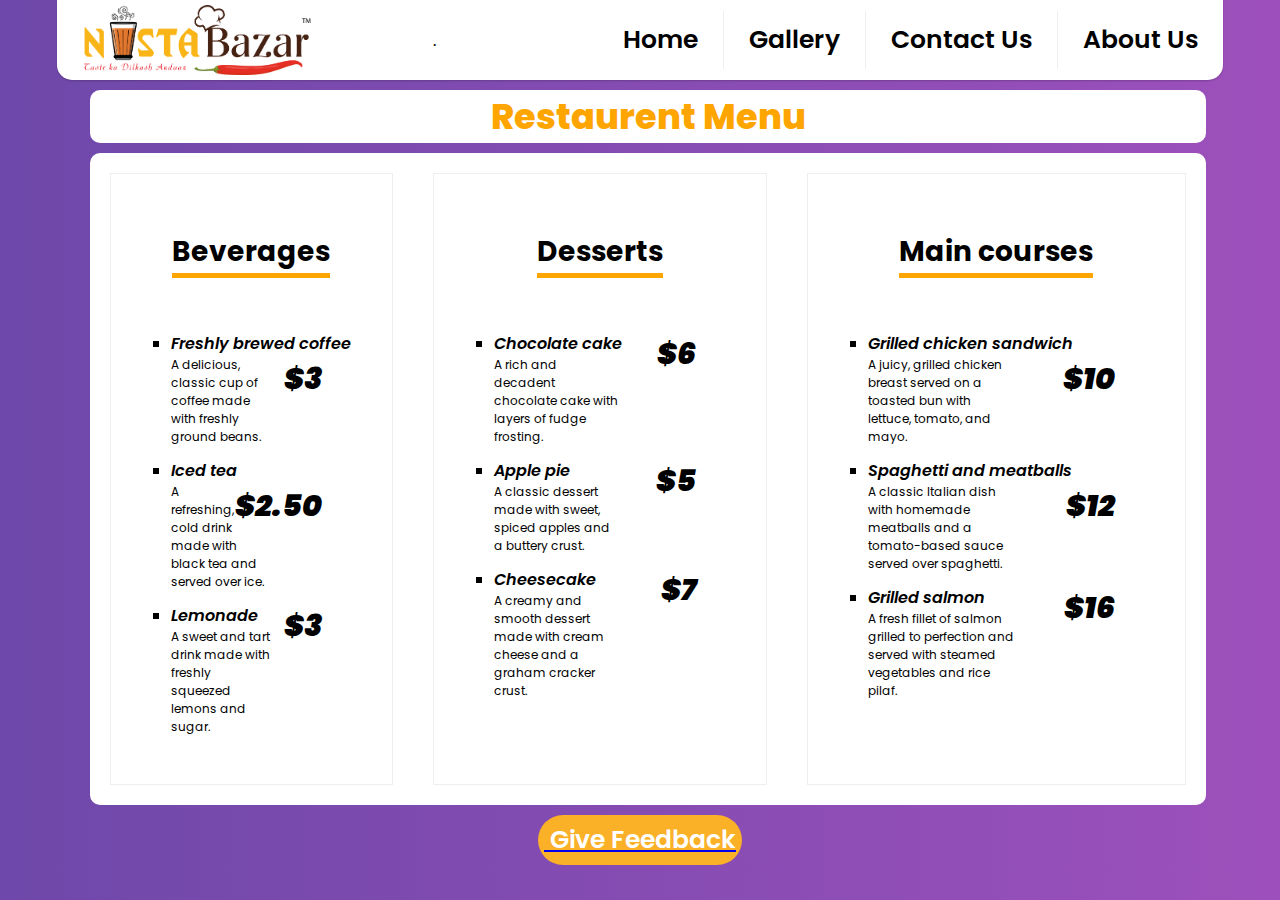
<file: index.htm>
<!DOCTYPE html>
<!--[if lt IE 7]>      <html class="no-js lt-ie9 lt-ie8 lt-ie7"> <![endif]-->
<!--[if IE 7]>         <html class="no-js lt-ie9 lt-ie8"> <![endif]-->
<!--[if IE 8]>         <html class="no-js lt-ie9"> <![endif]-->
<!--[if gt IE 8]>      <html class="no-js"> <!--<![endif]-->
<html>
    <head>
        <meta charset="utf-8">
        <meta http-equiv="X-UA-Compatible" content="IE=edge">
        <title></title>
        <meta name="description" content="">
        <meta name="viewport" content="width=device-width, initial-scale=1">
        <link rel="stylesheet" href="style.css">
    </head>
    <body>
        <nav> 
            <div class="nav-wrapper">
                <div class="logo-cont">  <img src="2.png" alt="">     </div>
                
.       <div class="navcont"> <ul class="nav-tabs">
        <li class="nav-tab"> Home </li>
        <li class="nav-tab"> Gallery </li>
        <li class="nav-tab"> Contact Us</li>
        <li class="nav-tab">About Us </li>



        </ul>
</div>   </div>
        </nav>  
        
        <section class="main-pag">
                
            <div class="heading">  Restaurent Menu </div>
            <div class="main"> <div class="frame"> 
                <h4> Beverages</h4>
                    <ul class="product">
                        <div class="prod1">    <li> Freshly brewed coffee <b>$3 </b></li>
                        <p> A delicious, classic cup of coffee made with freshly ground beans.  </p>
                        <li> Iced tea <b>$2.50 </b></li>
                        <p> A refreshing, cold drink made with black tea and served over ice.  </p>
                        <li>  Lemonade  <b>$3 </b></li>
                        <p> A sweet and tart drink made with freshly squeezed lemons and sugar.  </p>
                       
                    </ul>                     </div>


                    <div class="frame"> 
                        <h4> Desserts</h4>
                        <ul class="product">
                            <li> Chocolate cake <b>$6 </b></li>
                            <p> A rich and decadent chocolate cake with layers of fudge frosting.  </p>
                            <li> Apple pie<b>$5</b></li>
                            <p> A classic dessert made with sweet, spiced apples and a buttery crust.  </p>
                            <li>  Cheesecake  <b>$7 </b></li>
                            <p> A creamy and smooth dessert made with cream cheese and a graham cracker crust.  </p>
                           
                        </ul>                   </div>
                    
                    
                        <div class="frame"> 
                            <h4> Main courses</h4>
                    <ul class="product">
                        <li> Grilled chicken sandwich <b>$10 </b></li>
                        <p> A juicy, grilled chicken breast served on a toasted bun with lettuce, tomato, and mayo. </p>
                        <li>Spaghetti and meatballs<b>$12</b></li>
                        <p> A classic Italian dish with homemade meatballs and a tomato-based sauce served over spaghetti.  </p>
                        <li>  Grilled salmon<b>$16 </b></li>
                        <p> A fresh fillet of salmon grilled to perfection and served with steamed vegetables and rice pilaf.  </p>
                       
                    </ul>                </div>
                        
                     
                       


            </div>       </div>
              </div>    </div>
              <div class="button1">  <a href="feedback.html"><input type = "button" value=" Give Feedback" id = "Butt"> </a>    
        </section>
        <script src="" async defer></script>
    </body>
</html>
</file>
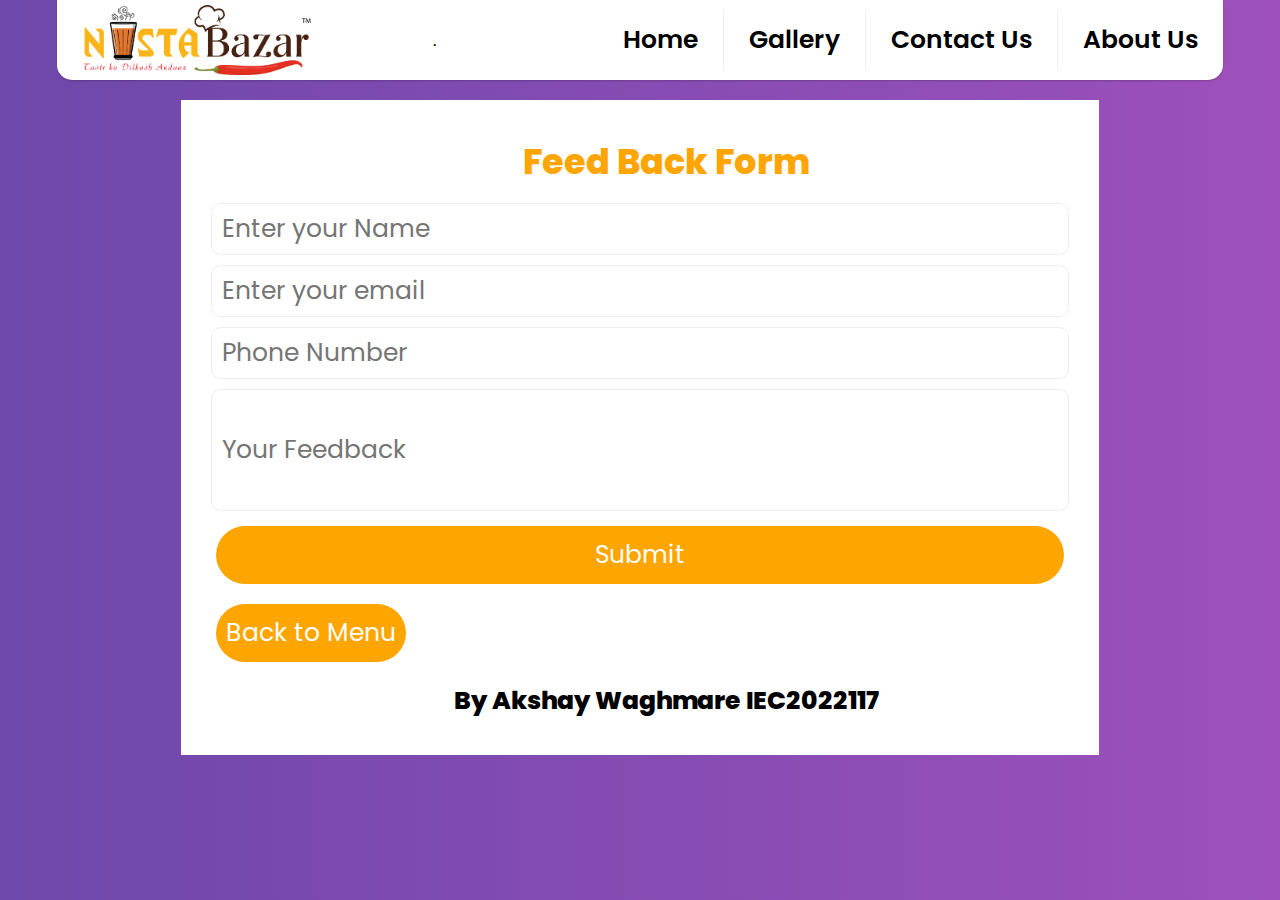
<file: feedback.html>
<!DOCTYPE html>
<!--[if lt IE 7]>      <html class="no-js lt-ie9 lt-ie8 lt-ie7"> <![endif]-->
<!--[if IE 7]>         <html class="no-js lt-ie9 lt-ie8"> <![endif]-->
<!--[if IE 8]>         <html class="no-js lt-ie9"> <![endif]-->
<!--[if gt IE 8]>      <html class="no-js"> <!--<![endif]-->
<html>
    <head>
        <meta charset="utf-8">
        <meta http-equiv="X-UA-Compatible" content="IE=edge">
        <title></title>
        <meta name="description" content="">
        <meta name="viewport" content="width=device-width, initial-scale=1">
        <link rel="stylesheet" href="stylefeed.css">
    </head>
    <body>
        <nav> 
            <div class="nav-wrapper">
                <div class="logo-cont">  <img src="2.png" alt="">     </div>
                
.       <div class="navcont"> <ul class="nav-tabs">
        <li class="nav-tab"> Home </li>
        <li class="nav-tab"> Gallery </li>
        <li class="nav-tab"> Contact Us</li>
        <li class="nav-tab">About Us </li>



        </ul>
</div>   </div>
        </nav>  
        <form>
            <div class="feed">  
                <div class="heading"> Feed Back Form</div>

            <input type="text" value="" placeholder="Enter your Name" id = "name-input"  class="userinput">
            <input type="email" value="" placeholder="Enter your email" id = "email-input" class="userinput">

            <input type="tel" value="" placeholder="Phone Number" id = "nph-input" class="userinput">
            <input type="text" value="" placeholder="Your Feedback" id = "feedback-input" class="userinput" >
            <input type="submit" Value="Submit" id="subbutton">
            <a href="index.htm">  <input type="submit" Value="Back to Menu" id="subbutton"> </a>

            <div class="credit"> By Akshay Waghmare IEC2022117</div>

        </div>    

        </form>

        <script src="" async defer></script>
    </body>
</html>
</file>
<file: style.css>
@import url('https://fonts.googleapis.com/css2?family=Poppins&display=swap');
@import url('https://fonts.googleapis.com/css2?family=Poppins&display=swap');
@import url('https://fonts.googleapis.com/css2?family=Poppins:wght@700&display=swap');




body{
   
    background: linear-gradient(to right, #6E48AA, #9D50BB); /* W3C, IE 10+/ Edge, Firefox 16+, Chrome 26+, Opera 12+, Safari 7+ */
    margin: 0;
    display: flex;
    flex-direction: column;   
    justify-content: center; 
    font-family: 'Poppins', sans-serif;
    margin-left: 20px;
    margin-right:20px ;
}


.nav-wrapper {
	display: flex;
	position: relative;
	flex-direction: row;
    align-items: center;
	justify-content: space-between;
	margin: auto;
	width: 90%;
	height: 80px;
	border-radius: 0 0 15px 15px;
	padding: 0 25px;
	background: #fff;
	box-shadow: 0 1px 2px rgba(0, 0, 0, 0.2);
}

.nav-tabs{
    display: flex;
    justify-content: space-between;
    font-size: 25px;
    list-style: none;
    font-weight: 600;
}

.nav-tab:not(:last-child) {
	padding: 10px 25px;
	margin: 0;
	border-right: 1px solid #eee;
}

.nav-tab:last-child {
	padding: 10px 0 0 25px;
}


.logo-cont img{
    height:70px;
    width: auto;
    float: left;
    padding-bottom: 5px;
    padding-top: 5px;
  

}

.main{
    height: 100%;
    width: 90%;
    background: #ffffff;
    border-radius: 10px;
    margin: 10px;
    margin-left: 70px;
    display:flex;
    justify-content: center;
  
    
}

.main-page{
    display: flex;
    justify-content: center;
    align-items: center;
}

.frame{
    border: 1.5px solid #eee;
    margin: 20px;
    padding: 20px;
    display: flex;
    flex-direction: column;
   
}
.frame h1{
    font-family: 'Poppins', sans-serif;
    font-size: 35px;
    font-weight:700;
    align-self: center;
    border: ;
    border-bottom:5px solid orange ;
}
.frame h4{
    font-family: 'Poppins', sans-serif;
    font-size: 28px;
    border-bottom:5px solid orange ;

    align-self:center;
}


.secleft{
    display: flex;
    float: left;
    width:90%
}

.product{
    list-style-type:square ;
}

.product li b{
    float:right;
    margin-right: 50px;
    font-size: 30px;
}
.product li {
   font-display: ;
   font-weight: 600;
    font-style:italic;
   
   
}

.product p{
    width:50%;
    font-size: 12px;
    margin-top: 0;
}

.heading{
    font-size: 35px;
    font-weight: 800;
    align-items: center;
    background-color: #fff;
    margin-top: 10px;
    width:90%;
    border-radius: 10px;
    display: flex;
    flex-direction: column;
    color: orange;
    margin-left: 70px;

    
}
.heading:hover{
    color:rgb(22, 2, 2);

    
}

.button1{
    display: flex;
    justify-content: center;
}

#Butt{
    width:auto;
    height:50px;
    border-radius: 50px;
    background-color: rgb(250, 176, 39);
    color: white;
    border: none;
    display: block;
    font-size: 25px;
    font-weight:600;
    cursor: pointer;
    font-family: 'Poppins', sans-serif;

}
#Butt:hover{
   
    background-color: rgb(255, 255, 255);
    color:orange;


}
</file>
<file: stylefeed.css>
@import url('https://fonts.googleapis.com/css2?family=Poppins&display=swap');
@import url('https://fonts.googleapis.com/css2?family=Poppins&display=swap');
@import url('https://fonts.googleapis.com/css2?family=Poppins:wght@700&display=swap');




body{
   
    background: linear-gradient(to right, #6E48AA, #9D50BB); /* W3C, IE 10+/ Edge, Firefox 16+, Chrome 26+, Opera 12+, Safari 7+ */
    margin: 0;
     
    justify-content: center; 
    font-family: 'Poppins', sans-serif;
    margin-left: 20px;
    margin-right:20px ;
}


.nav-wrapper {
	display: flex;
	position: relative;
	flex-direction: row;
    align-items: center;
	justify-content: space-between;
	margin: auto;
	width: 90%;
	height: 80px;
	border-radius: 0 0 15px 15px;
	padding: 0 25px;
	background: #fff;
	box-shadow: 0 1px 2px rgba(0, 0, 0, 0.2);
}

.nav-tabs{
    display: flex;
    justify-content: space-between;
    font-size: 25px;
    list-style: none;
    font-weight: 600;
}

.nav-tab:not(:last-child) {
	padding: 10px 25px;
	margin: 0;
	border-right: 1px solid #eee;
}

.nav-tab:last-child {
	padding: 10px 0 0 25px;
}


.logo-cont img{
    height:70px;
    width: auto;
    float: left;
    padding-bottom: 5px;
    padding-top: 5px;
  

}

.feed{
    width: 70%;
    background-color: white;
    height: auto;
    display:flex;
    flex-direction: column;
    justify-content: center;
    padding: 25px;
}


form{
    margin-top: 20px;
    align-items: center;
    display: flex;
    justify-content: center;

}

.userinput{
    height:30px;
    width:auto;
    font-family: 'Poppins', sans-serif;
    font-size: 25px;
    margin:5px;
    border: 1px solid #eee;
    border-radius: 10px;
    padding:10px;
    
}

#subbutton{
    height:auto;
    width:auto;
    padding: 10px;
    margin: 10px;
    color:rgb(255, 255, 255);
    background-color: orange;
    font-size: 25px;
    font-family: 'Poppins', sans-serif;
    border-radius: 50px;
    border: none;

}
#subbutton:hover{
   background-color: rgb(255, 136, 0);

}


.heading{
    font-size: 35px;
    font-weight: 800;
    align-items: center;
    background-color: #fff;
    margin: 10px;
    width:90%;
    border-radius: 10px;
    display: flex;
    flex-direction: column;
    color: orange;
    margin-left: 70px;

    
}
.heading:hover{
    color:rgb(22, 2, 2);

    
}

#feedback-input{
    height:100px;
    width:auto;
    font-family: 'Poppins', sans-serif;
    align-items:;
    font-size: 25px;
  
    border: 1px solid #eee;
    border-radius: 10px;
    padding:10px;
}

.credit{
    font-size: 25px;
    font-weight: 800;
    align-items: center;
    background-color: #fff;
    margin: 10px;
    width:90%;
    border-radius: 10px;
    display: flex;
    flex-direction: column;
    color: rgb(0, 0, 0);
    margin-left: 70px;

    
}
.heading:hover{
    color:rgb(22, 2, 2);

    
}
</file>
